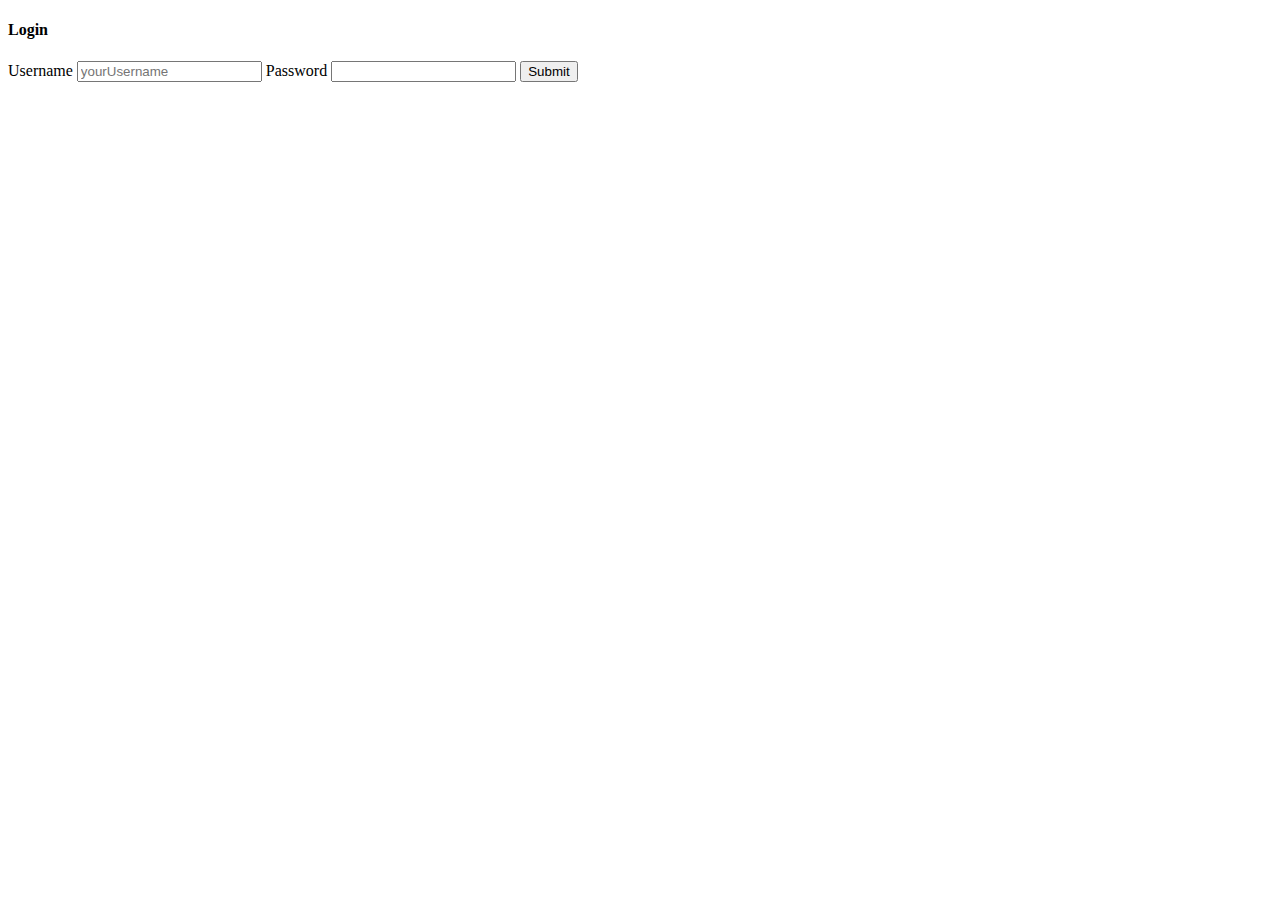
<file: src/main/resources/templates/login.html>
<!DOCTYPE html>
<html lang="en" xmlns:v-on="http://www.w3.org/1999/xhtml" xmlns:th="http://www.w3.org/1999/xhtml">
<head th:replace="fragments/header :: header('Login')" />
<body>
<div id="root">
  <div th:replace="fragments/nav :: nav"></div>
  <div class="container">
    <div class="row">
      <div class="twelve columns">
        <h4 id="loginHeader">Login</h4>
        <div class="six columns align-center">
          <label for="username">Username</label>
          <input v-model="username" class="u-full-width" type="text" placeholder="yourUsername" id="username"/>
          <label for="password">Password</label>
          <input v-model="password" class="u-full-width" type="password" id="password"/>
          <input class="u-full-width button-primary" type="submit" v-on:click="login" value="Submit" />
        </div>
      </div>
    </div>
  </div>
</div>
</body>
<div th:replace="fragments/footer :: foot"></div>
<script>
  var app = new Vue({
    el: '#root',
    mounted() {
      Event.$on('logged-in',function(){
        window.location.replace("/");
      })
    },
    data:{
      username: '',
      password: '',
    },
    methods: {
      login(){
        var params = new URLSearchParams();
        params.append('grant_type', 'password');
        params.append('username', this.username);
        params.append('password',this.password);
        axios({
          method:'post',
          url:'oauth/token',
          auth:{username:'my-trusted-client',password:'secret'},
          headers: {"Content-type": "application/x-www-form-urlencoded; charset=utf-8"},
          data:params
        }).then(function(response){
          set_cookie("access_token",response.data.access_token);
          document.location.replace("/");
        });
      }
    }
  });
</script>
</html>
</file>
